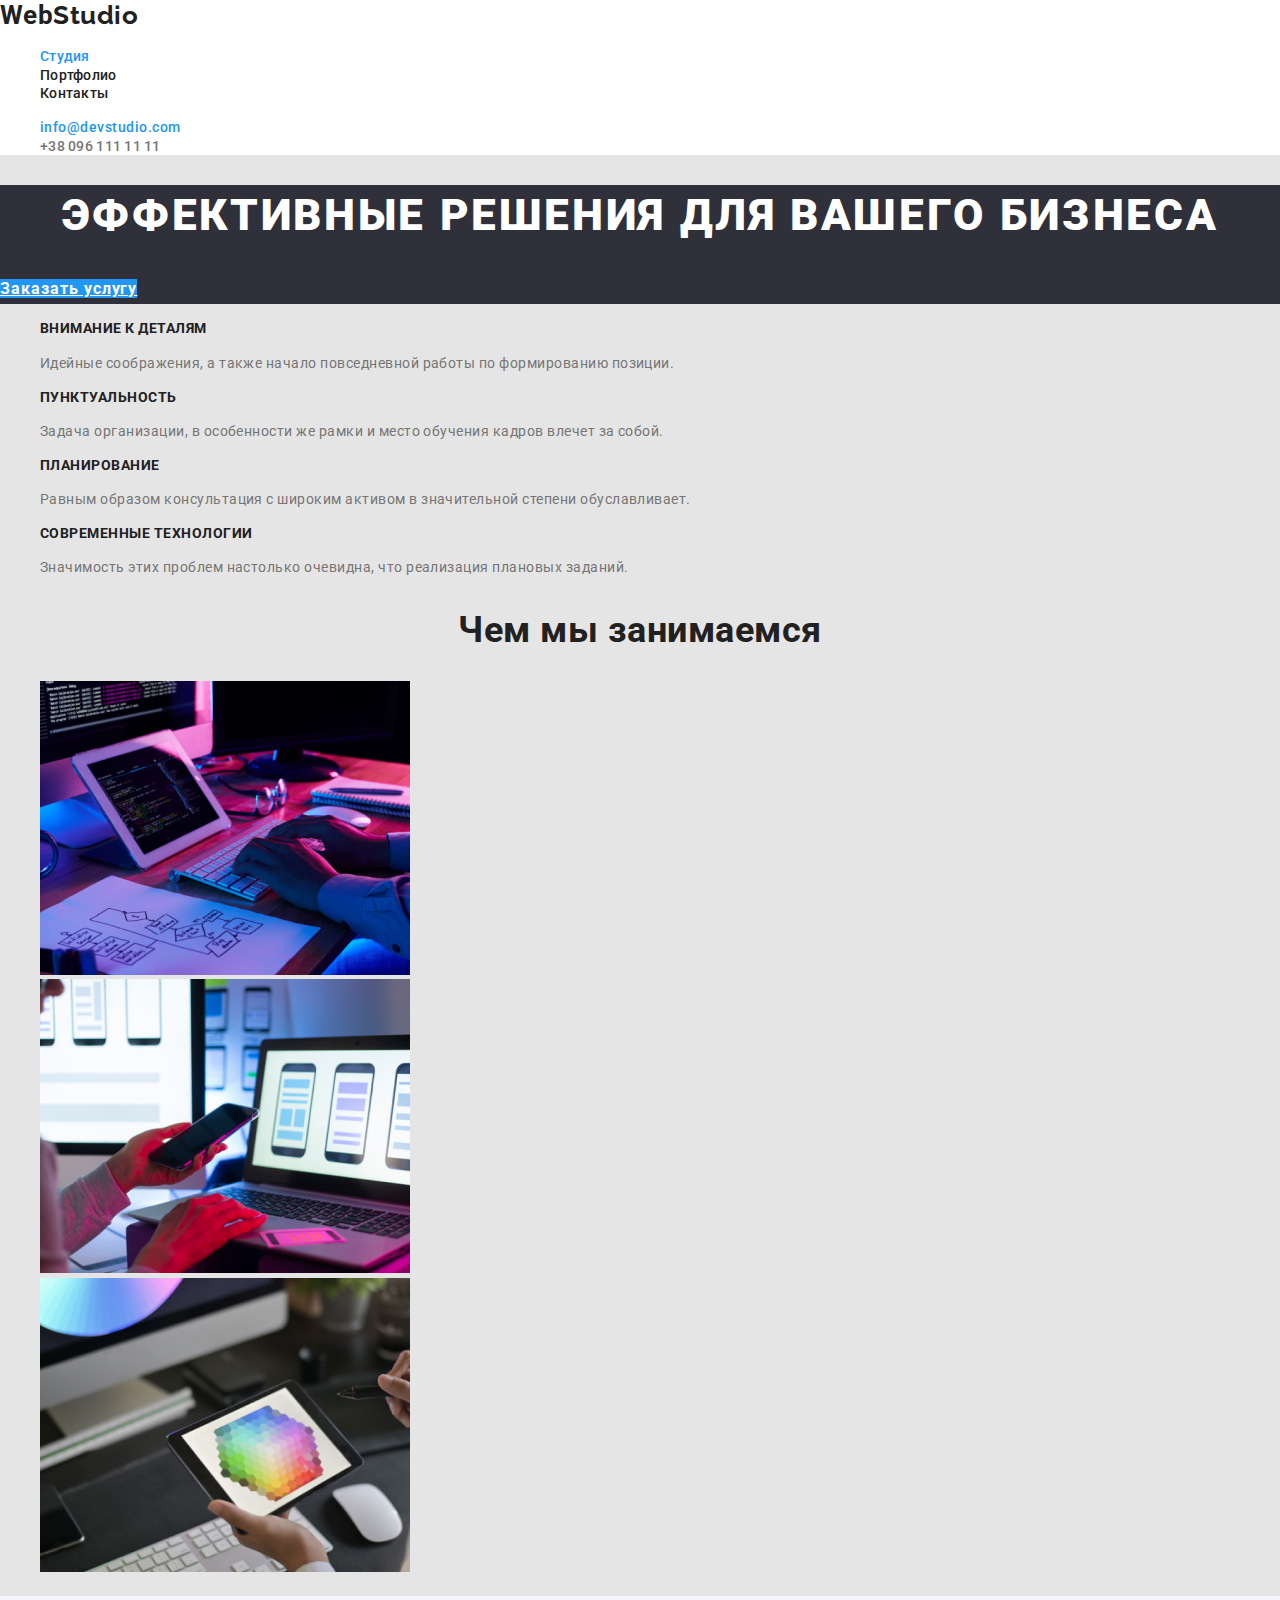
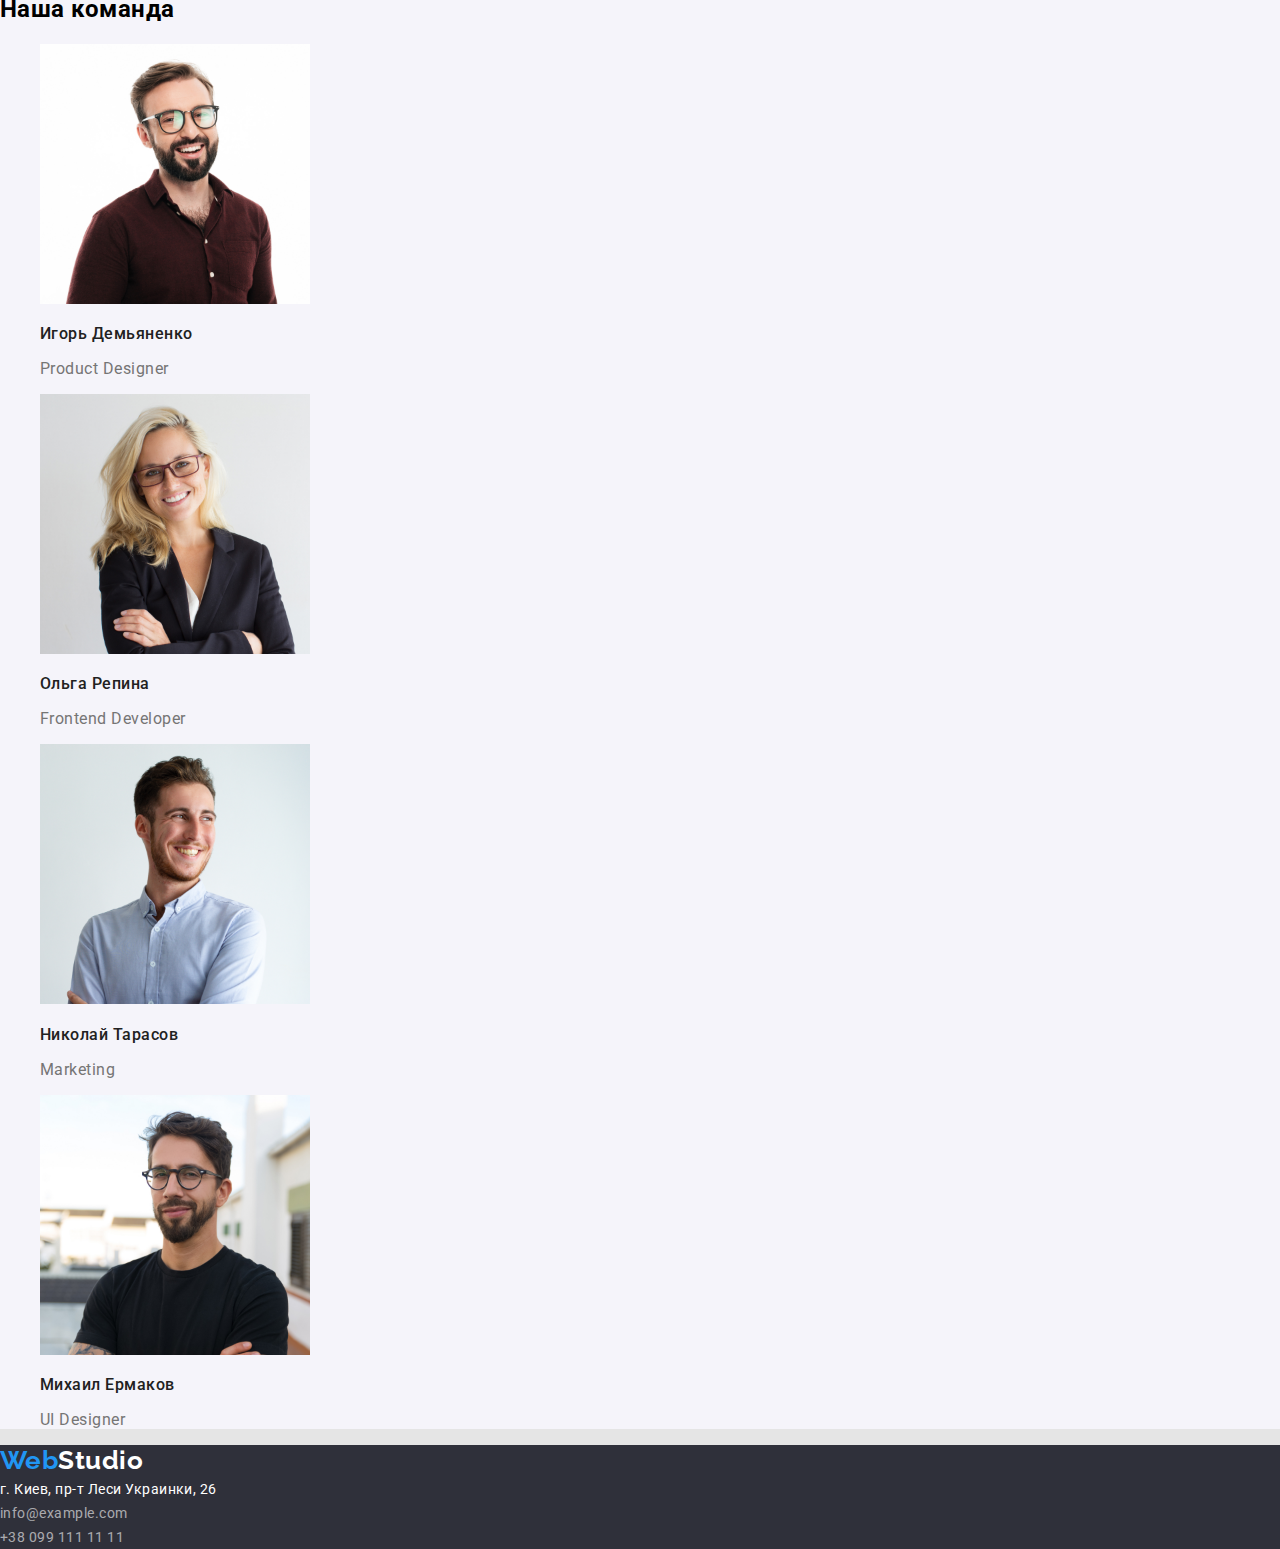
<file: index.html>
<!DOCTYPE html>
<html lang="en">
  <head>
    <meta charset="UTF-8" />
    <meta name="viewport" content="width=device-width, initial-scale=1.0" />
    <title>Document</title>
    <link href="https://fonts.googleapis.com/css2?family=Raleway:wght@700&family=Roboto:wght@400;500;700;900&display=swap" rel="stylesheet">
    <link rel="stylesheet" href="./css/normalize.css">
    <link rel="stylesheet" href="./css/styles.css">
  </head>
  <body>
    <header>
      <nav>
         
        <a href="./index.html" class="logo-accent">Web<span class="logo-regular">Studio</span></a>

        <ul class="site-nav">
          <li><a href="./index.html" class="link-current">Студия</a></li>
          <li><a href="./portfolio.html" class="link">Портфолио</a></li>
          <li><a href="" class="link">Контакты</a></li>
        </ul>
      </nav>
      <ul>
        <li><a href="mailto:info@devstudio.com" class="mail">info@devstudio.com</a></li>
        <li><a href="tel:+380961111111" class="tel">+38 096 111 11 11</a></li>
      </ul>
    </header>
    <main>
      <section class="hero">
        <h1>Эффективные решения для вашего бизнеса</h1>
        <a href="" class="button">Заказать услугу</a>
      </section>
      <section class="main">
        <ul>
          <li>
            <h2 class="section-title">Внимание к деталям</h2>
            <p class="about-us">
              Идейные соображения, а также начало повседневной работы по
              формированию позиции.
            </p>
          </li>
          <li>
            <h2 class="section-title">Пунктуальность</h2>
            <p class="about-us">
              Задача организации, в особенности же рамки и место обучения кадров
              влечет за собой.
            </p>
          </li>
          <li>
            <h2 class="section-title">Планирование</h2>
            <p class="about-us">
              Равным образом консультация с широким активом в значительной
              степени обуславливает.
            </p>
          </li>
          <li>
            <h2 class="section-title">Современные технологии</h2>
            <p class="about-us">
              Значимость этих проблем настолько очевидна, что реализация
              плановых заданий.
            </p>
          </li>
        </ul>
      </section>

      <section>
        <h2 class="our-work">Чем мы занимаемся</h2>
        <ul>
          <li><img src="./images/img1.jpg" alt="img1" width="370" /></li>
          <li><img src="./images/img2.jpg" alt="img2" width="370" /></li>
          <li><img src="./images/img3.jpg" alt="img3" width="370" /></li>
        </ul>
      </section>

      <section class="our-team">
        <h2>Наша команда</h2>
        <ul>
          <li>
            <img
              src="./images/product_designer.jpg"
              alt="Игорь Демьяненко"
              width="270"/>
            <h3 class="team-members">Игорь Демьяненко</h3>
            <p class="team-p">Product Designer</p>
          </li>
          <li>
            <img
              src="./images/olga_repina.jpg"
              alt="Ольга Репина"
              width="270"
            />
            <h3 class="team-members">Ольга Репина</h3>
            <p class="team-p">Frontend Developer</p>
          </li>
          <li>
            <img
              src="./images/nikolay_tarasov.jpg"
              alt="Николай Тарасов"
              width="270"
            />
            <h3 class="team-members">Николай Тарасов</h3>
            <p class="team-p">Marketing</p>
          </li>
          <li>
            <img
              src="./images/mikhail_ermakov.jpg"
              alt="Михаил Ермаков"
              width="270"
            />
            <h3 class="team-members">Михаил Ермаков</h3>
            <p class="team-p">UI Designer</p>
          </li>
        </ul>
      </section>
    </main>
    <footer>

     <div class="footer-logo"><a href="./index.html" class="logo-accent-footer">Web<span class="logo-white">Studio</span></a></div>

      <address>
        г. Киев, пр-т Леси Украинки, 26 <br />
        <a href="mailto:info@example.com" class="footer-contacts">info@example.com</a><br />
        <a href="tel:+38099111111" class="footer-contacts">+38 099 111 11 11</a>
      </address>
      
    </footer>
  </body>
</html>
</file>
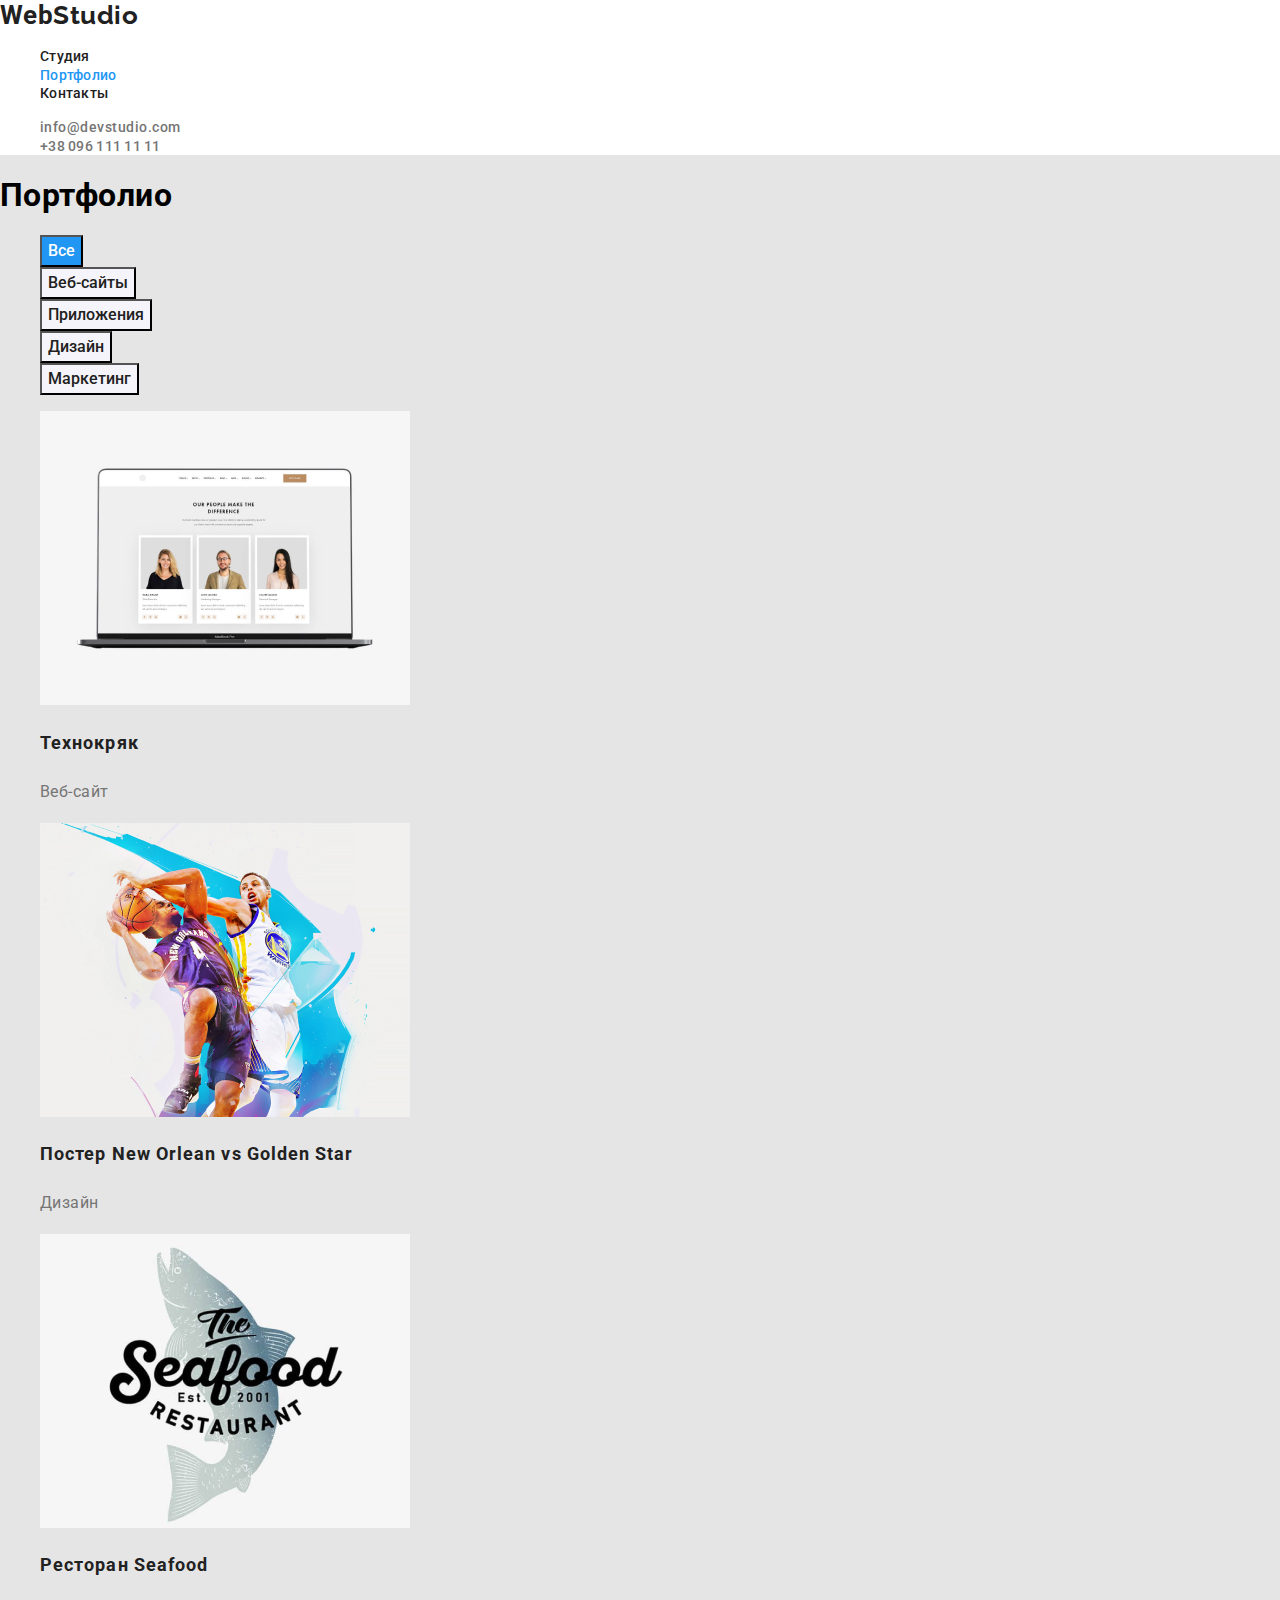
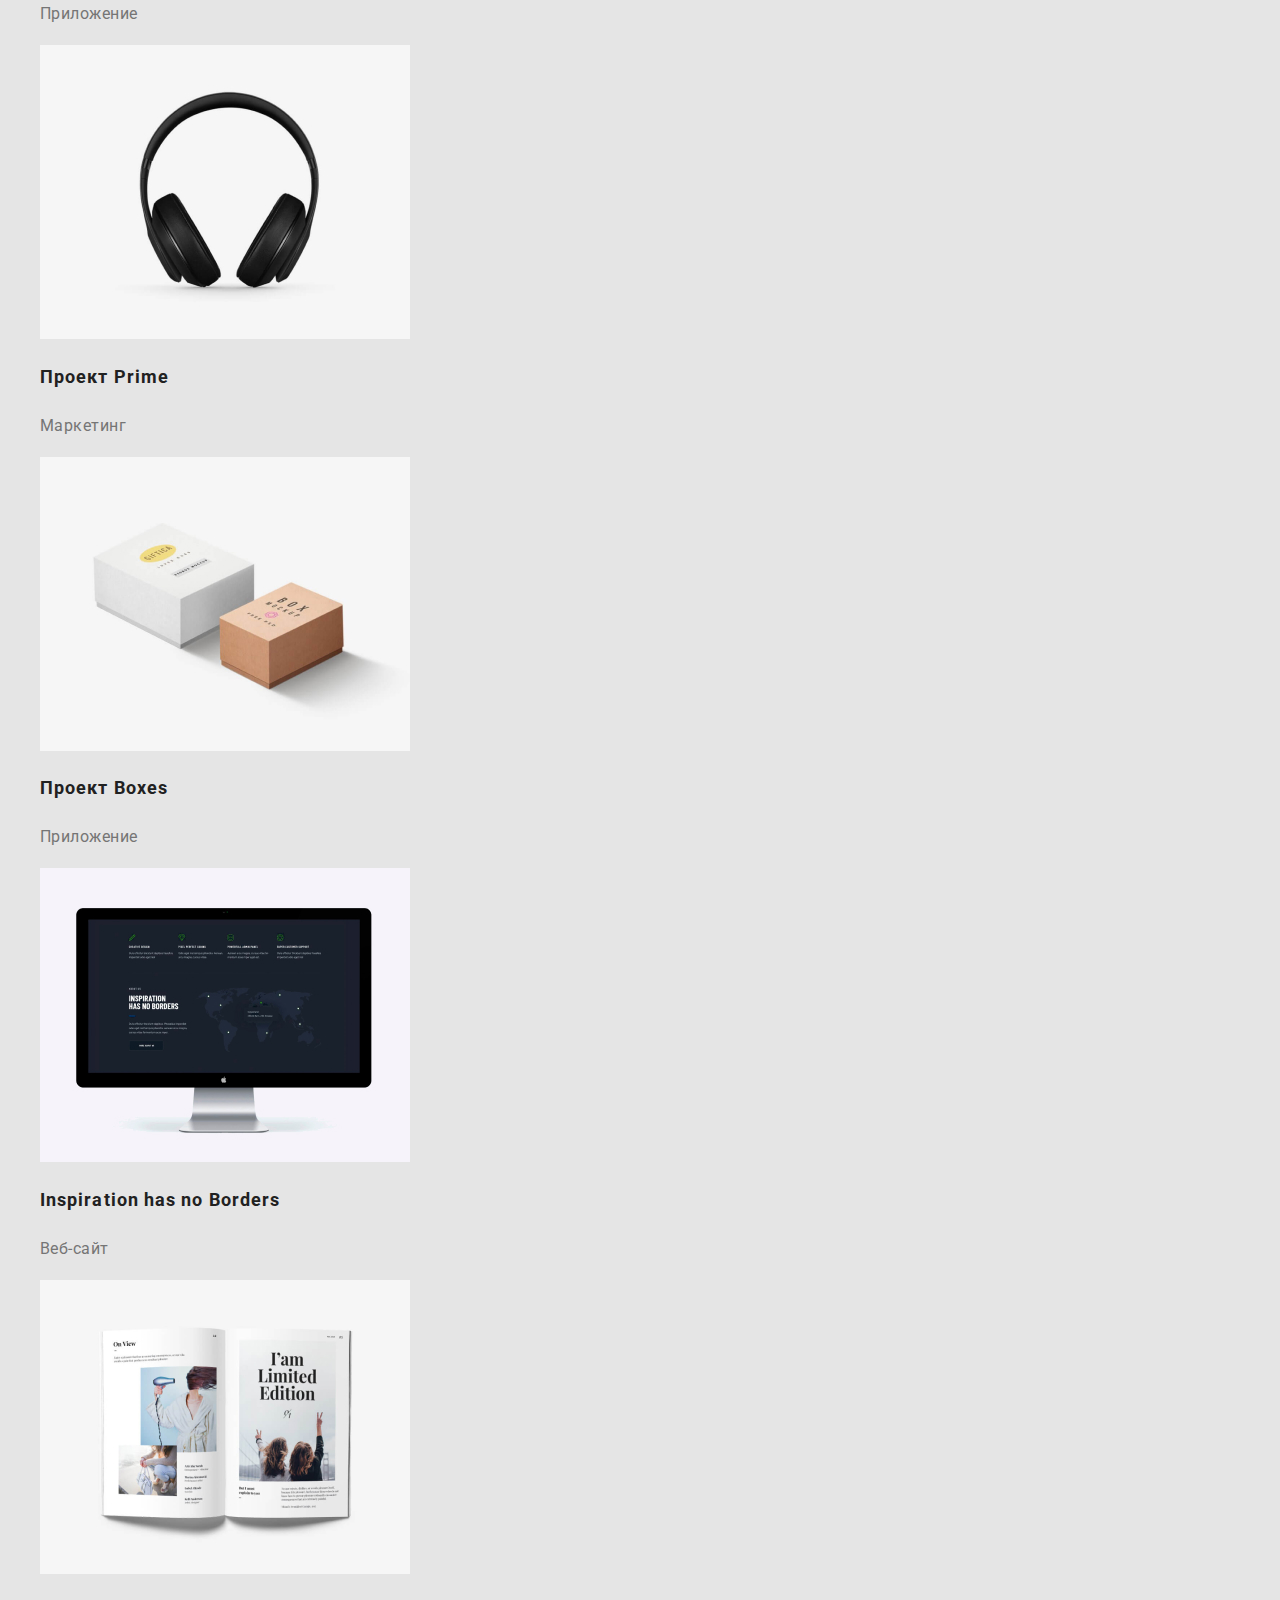
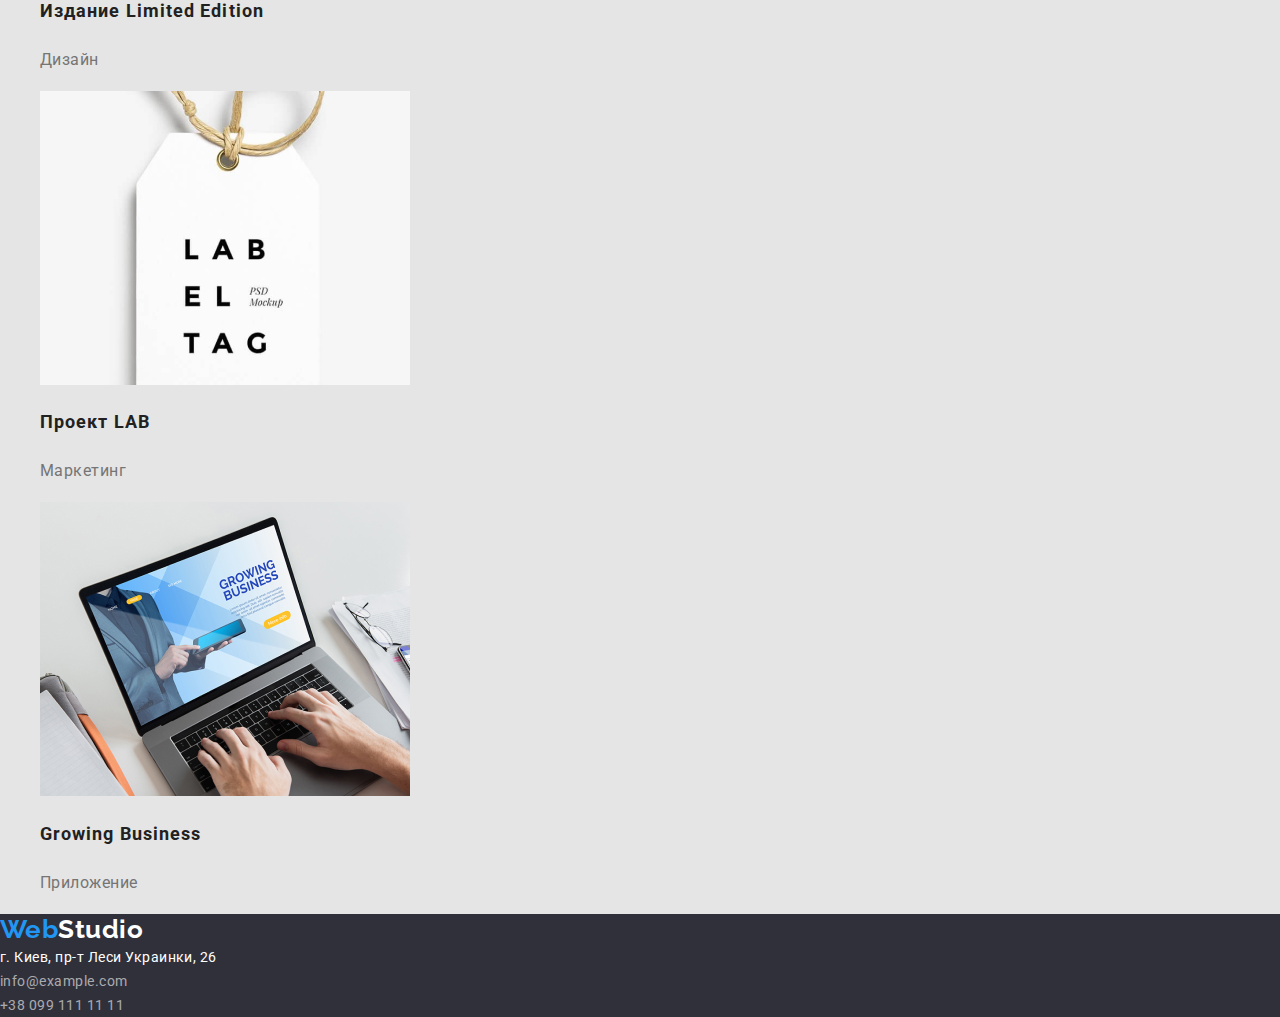
<file: portfolio.html>
<!DOCTYPE html>
<html lang="en">
<head>
    <meta charset="UTF-8">
    <meta name="viewport" content="width=device-width, initial-scale=1.0">
    <title>Portfolio</title>
    <link href="https://fonts.googleapis.com/css2?family=Raleway:wght@700&family=Roboto:wght@400;500;700;900&display=swap" rel="stylesheet">
    <link rel="stylesheet" href="./css/normalize.css">
    <link rel="stylesheet" href="./css/styles.css">
  
</head>
<body>
    <header>
        <nav>
         
            <a href="./index.html" class="logo-accent">Web<span class="logo-regular">Studio</span></a>
    
            <ul class="site-nav">
              <li><a href="./index.html" class="link">Студия</a></li>
              <li><a href="./portfolio.html" class="link-current">Портфолио</a></li>
              <li><a href="" class="link">Контакты</a></li>
            </ul>
          </nav>
          <ul>
            <li><a href="mailto:info@devstudio.com" class="mail-portfolio">info@devstudio.com</a></li>
            <li><a href="tel:+380961111111" class="tel">+38 096 111 11 11</a></li>
          </ul>
    </header>
    <main>
        <section>
        <h1>Портфолио</h1>
            <ul>
                <li><button class="current-button">Все</button> </li>
                <li><button class="buttons">Веб-сайты</button></li>
                <li><button class="buttons">Приложения</button></li>
                <li><button class="buttons">Дизайн</button></li>
                <li><button class="buttons">Маркетинг</button></li>
            </ul>
        <ul>
            <li>
                <img src="./images/portfolio/tekhnokriak.jpg" 
                alt="Проект Технокряк" 
                width="370"
                height="294">
                    <h2 class= "project-title">Технокряк</h2>
                    <p class=about-project>Веб-сайт</p>
            </li>
            <li>
                <img src="./images/portfolio/orlean_vs_golden_star.jpg" 
                alt="Дизайн постера Новый Орлеан vs Голден Стар"
                width="370"
                height="294">
                    <h2 class= "project-title">Постер New Orlean vs Golden Star</h2>
                    <p class=about-project>Дизайн</p>
            </li>
            <li>
                <img src="./images/portfolio/seafood.jpg" 
                alt="Приложение для ресторана Seafood"
                width="370"
                height="294">
                    <h2 class= "project-title">Ресторан Seafood</h2>
                    <p class=about-project>Приложение</p>
            </li>
            <li>
                <img src="./images/portfolio/prime.jpg" 
                alt="Проект прайм"
                width="370"
                height="294">
                    <h2 class= "project-title">Проект Prime</h2>
                    <p class=about-project>Маркетинг</p>
            </li>
            <li>
                <img src="./images/portfolio/project_boxes.jpg" 
                alt="Проект boxes"
                width="370"
                height="294">
                    <h2 class= "project-title">Проект Boxes</h2>
                    <p class=about-project>Приложение</p>
            </li>
            <li>
                <img src="./images/portfolio/no_borders.jpg" 
                alt="Проект Inspiration has no Borders"
                width="370"
                height="294">
                    <h2 class= "project-title">Inspiration has no Borders</h2>
                    <p class=about-project>Веб-сайт</p>
            </li>
            <li>
                <img src="./images/portfolio/limited_edition.jpg" 
                alt="Проект Издание Limited Edition"
                width="370"
                height="294">
                    <h2 class= "project-title">Издание Limited Edition</h2>
                    <p class=about-project>Дизайн</p>
            </li>
            <li>
                <img src="./images/portfolio/lab.jpg" 
                alt="Проект LAB"
                width="370"
                height="294">
                    <h2 class= "project-title">Проект LAB</h2>
                    <p class=about-project>Маркетинг</p>
            </li>
            <li>
                <img src="./images/portfolio/growing-bussiness.jpg" 
                alt="Growing Business"
                width="370"
                height="294">
                    <h2 class= "project-title">Growing Business</h2>
                    <p class=about-project>Приложение</p>
            </li>
        </ul>
        </section>
    </main>
    <footer>

        <div class="footer-logo"><a href="./index.html" class="logo-accent-footer">Web<span class="logo-white">Studio</span></a></div>
   
         <address>
           г. Киев, пр-т Леси Украинки, 26 <br />
           <a href="mailto:info@example.com" class="footer-contacts">info@example.com</a><br />
           <a href="tel:+38099111111" class="footer-contacts">+38 099 111 11 11</a>
         </address>
         
       </footer>


    
</body>
</html>
</file>
<file: css/styles.css>
:root {
    --main-color: #E5E5E5;
    --accent-color: #2196F3;
    --second-color:#F5F4FA;
    --main-font: 'Roboto', sans-serif;
    --accent-font: 'Raleway', sans-serif; 
    --primary-text-color: #757575;
    --second-text-color: #212121;
    --footer-background:#2F303A;
  }

body {
    background-color:var(--main-color);
    font-family: var(--main-font);
    letter-spacing: 0.03em;
}

body li {
    list-style-type: none; 
}

li a {
    text-decoration: none;
}

header {
    background-color: #fff;
}
.logo-accent {
    color:var(--accent-color);
    font-weight: 700;
    font-size: 26px;
    line-height: 1.2;
    text-decoration: none;
    }
    
.logo-accent:visited {
        text-decoration: none;
    }

.logo-regular {
        color: var(--second-text-color);
        font-family: var(--accent-font);
        font-style: normal;
        font-weight: 700;
        font-size: 26px;
        line-height: 1.2;
        text-decoration: none;
    }

   
.logo-regular:hover,
.logo-regular:active {
        color: var(--accent-color);
    }
.logo-accent:hover,
.logo-accent:active {
        color: var(--second-text-color);
    }

.mail {
    text-decoration: none;
    color: var(--accent-color);
    font-weight: 500;
    font-size: 14px;
    line-height: 1.15;}

.mail:hover,
.mail:active {
       text-decoration: underline
       var(--accent-color);
    }

.mail-portfolio {
    text-decoration: none;
    color: var(--primary-text-color);
    font-weight: 500;
    font-size: 14px;
    line-height: 1.15;}

.mail-portfolio:hover,
.mail-portfolio:active {
                 text-decoration: underline
                 var(--accent-color);
               }

.tel {
    color: var(--primary-text-color);
    font-weight: 500;
    font-size: 14px;
    line-height: 1.15;
    letter-spacing: 0.02em;
    text-decoration: none;
}
 
.site-nav a{
    text-decoration: none;
    color: var(--second-text-color);
    font-weight: 500;
    font-size: 14px;
    line-height: 1.15;
    letter-spacing: 0.02em;}


.site-nav .link-current {
    color: var(--accent-color);}


.link:hover,
.link:focus {
        color: var(--accent-color);
    }

.hero {
    background-color: #2F303A;
    }

.hero h1 {
    color: #ffffff;
    font-weight: 900;
    font-size: 44px;
    line-height: 1.37;
    text-align: center;
    letter-spacing: 0.06em;
    text-transform: uppercase;
}

.button {
    background-color: var(--accent-color);
    color: #ffffff;
    font-weight: 700;
    font-size: 16px;
    line-height: 1.88;
    letter-spacing: 0.06em;
}
.section-title {
    color: var(--second-text-color);
    font-weight: 700;
    font-size: 14px;
    line-height: 1.15;
    text-transform: uppercase;
}
.section-title h2 {
    color: var(--primary-text-color);
    font-weight: 400;
    font-size: 14px;
    line-height: 1.72;
    
}
.about-us {
    color: var(--primary-text-color);
    font-weight: 400;
    font-size: 14px;
    line-height: 1.72;
}
.our-work {
    color:  var(--second-text-color);
    font-weight: 700;
    font-size: 36px;
    line-height: 1.17;
    text-align: center;
}
.our-team {
    background-color: var(--second-color);
}
.team-members {
    color: var(--second-text-color);
    font-weight: 500;
    font-size: 16px;
    line-height: 1.19;
}
.team-p {
    color: var(--primary-text-color);
    font-weight: 400;
    font-size: 16px;
    line-height: 1.19;
}
footer {
    background-color: var(--footer-background);
}
.logo-white {
    color: #ffffff;
    text-decoration: none;
}
.logo-accent-footer {
    color: var(--accent-color);
    text-decoration: none;
}
.footer-logo {
    font-family: var(--accent-font);
    font-style: normal;
    font-weight: 700;
    font-size: 26px;
    line-height: 1.20;
    text-decoration: none;
}
.footer-logo:hover,
.footer-logo:focus,
.footer-logo:active {
                text-decoration: underline;
                color: var(--accent-color);
            }
address {
    color: #ffffff;
    font-style: normal;
    font-weight: 400;
    font-size: 14px;
    line-height: 1.72;
}
.footer-contacts {
    color: rgba(255, 255, 255, 0.6);
    font-weight: 400;
    font-size: 14px;
    line-height: 1.72;
    text-decoration: none;
}
.footer-contacts:active,
.footer-contacts:focus { text-decoration: underline;
                         color: var(--accent-color); }

/* Portfolio-page */
.current-button {
    background: var(--accent-color);
    color: #ffffff;
    font-weight: 500;
    font-size: 16px;
    line-height: 1.63;
   }
               
.buttons {
    background:var(--second-color);
    color: var(--second-text-color);
    font-weight: 500;
    font-size: 16px;
    line-height: 1.63;
}        
.project-title {
    color: var(--second-text-color);
    font-weight: 700;
    font-size: 18px;
    line-height: 2;
    letter-spacing: 0.06em;
    }         
.about-project {
    color: var(--primary-text-color);
    font-weight: 400;
    font-size: 16px;
    line-height: 1.88;
}
</file>
